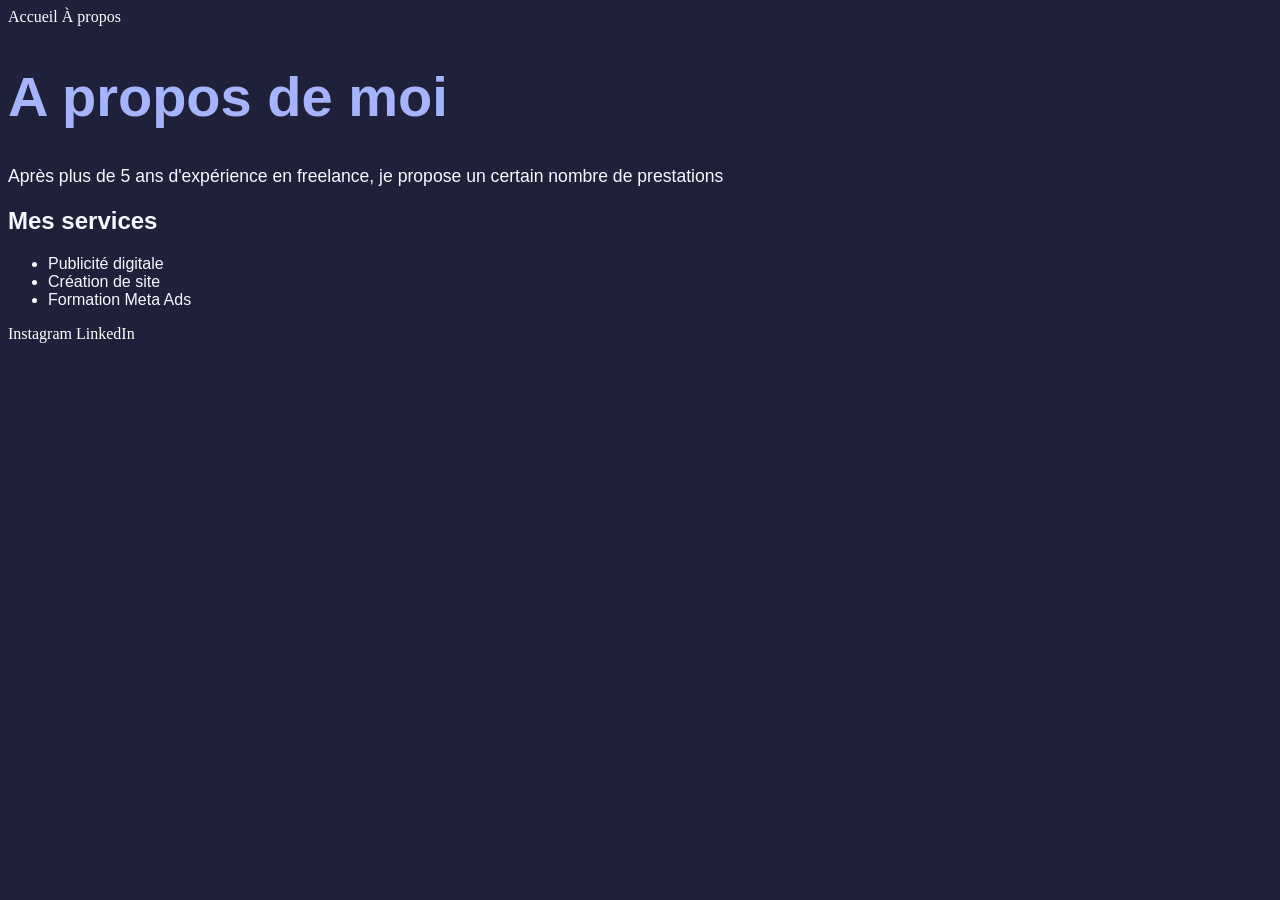
<file: demo/a-propos.html>
<!DOCTYPE html>
    <html>
        <head>
            <meta charset="utf-8">
            <title>À propos - Simon Masanet</title>
            <link href="../style.css" rel="stylesheet">
        </head>
        <body>
            <a href="../index.html">Accueil</a>
            <a href="a-propos.html">À propos</a>
            <h1>A propos de moi</h1>
            <p>Après plus de 5 ans d'expérience en freelance, je propose un certain nombre de prestations</p>

            <h2>Mes services</h2>
            <ul>
                <li>Publicité digitale</li>
                <li>Création de site</li>
                <li>Formation Meta Ads</li>
            </ul>
            <a href="https://www.instagram.com/">Instagram</a>
            <a href="https://www.linkedin.com/">LinkedIn</a>
        </body>
    </html>
</file>
<file: style.css>
body{
    background-color:  #1F2039;
    color: white;
}

header, footer
{
    background-color: white;
}

em{
    color: #A5B4FC;
    font-style: normal;
    font-size: 1em;
}
a
{
    color: white;
    text-decoration: none;
}
header a{
    color: black;
    text-decoration: none;
}

h1{
    font-family: "Montserrat", sans-serif;
    font-size: 3.5em;
    color: #A5B4FC;
}

p{
    font-family: "Manrope", sans-serif;
    font-size: 1.1em;
}

li
{
    font-family: "Manrope",sans-serif;
}

ul{
    color: #A5B4FC;
}

h2{
    font-family: "Montserrat", sans-serif;
}

p, ul, h2
{
    color: #F9F8FF;
}

.cta
{
    background: linear-gradient(90deg,#a5b4fc,#6366f1);
    opacity: 0.8;
    border-style: solid;
    border-color: #a5b4fc;
    border-radius: 10px;
    padding: 20px;
    margin: 40px;
}

.cta:hover{
    background: linear-gradient(90deg,#696484,#8788BA);
    opacity: 0.8;
}
</file>
